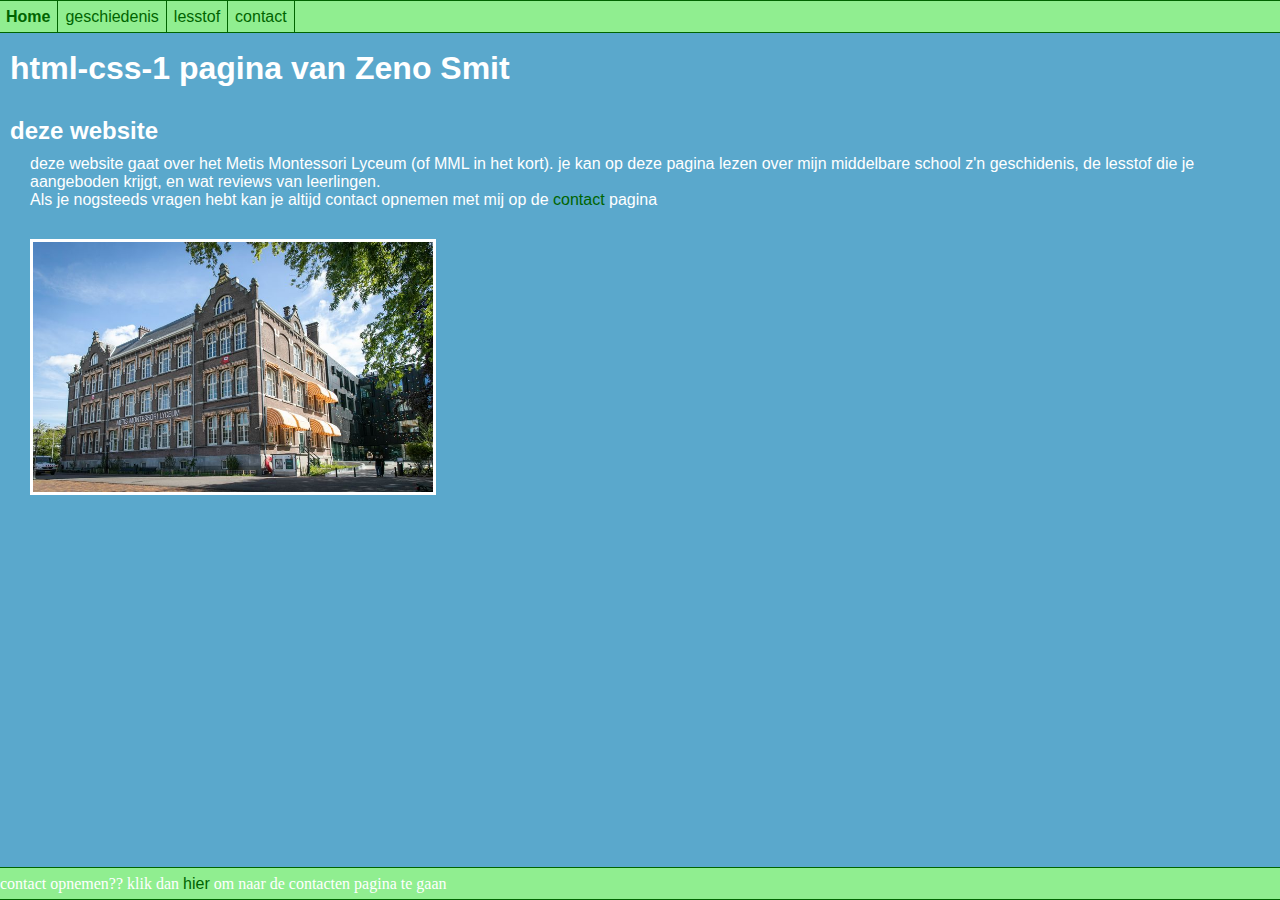
<file: index.html>
<!DOCTYPE html>
<html>
  <head>
    <meta charset="utf-8">
    <meta name="viewport" content="width=device-width">
    <title>repl.it</title>
    <link href="style.css" rel="stylesheet" type="text/css" />
  </head>
  <body>
    <ul class="menu">
      <li class="linksmenu"><a class="jbodp" href="index.html">Home</a></li>
      <li class="middenmenu"><a href="pagina2.html">geschiedenis</a></li>
      <li class="rechtsmenu"><a href="pagina3.html">lesstof</a></li>
      <li class="rechtsmenu"><a href="pagina4.html">contact</a></li>
    </ul>
    <h1 class = "eerstepagina">html-css-1 pagina van Zeno Smit</h1>
    <h2 class = "eerstepagina" >deze website</h2>
    <p class="eerstepagina">deze website gaat over het Metis Montessori Lyceum (of MML in het kort). je kan op deze pagina lezen over mijn middelbare school z'n geschidenis, de lesstof die je aangeboden krijgt, en wat reviews van leerlingen.</p>
    <p class="eerstepagina">Als je nogsteeds vragen hebt kan je altijd contact opnemen met mij op de <span id="contactlink"><a href="pagina4.html">contact</a></span> pagina</p>
    <img class="pic1"src="metis.jpg" alt="pic" width="400"
     height="250">
    <ul class = "contact">
      <li class = "contact">contact opnemen?? klik dan <span id="contactlink"><a href="pagina4.html">hier</a></span> om naar de contacten pagina te gaan</li>
    </ul>
  </body>
</html>
</file>
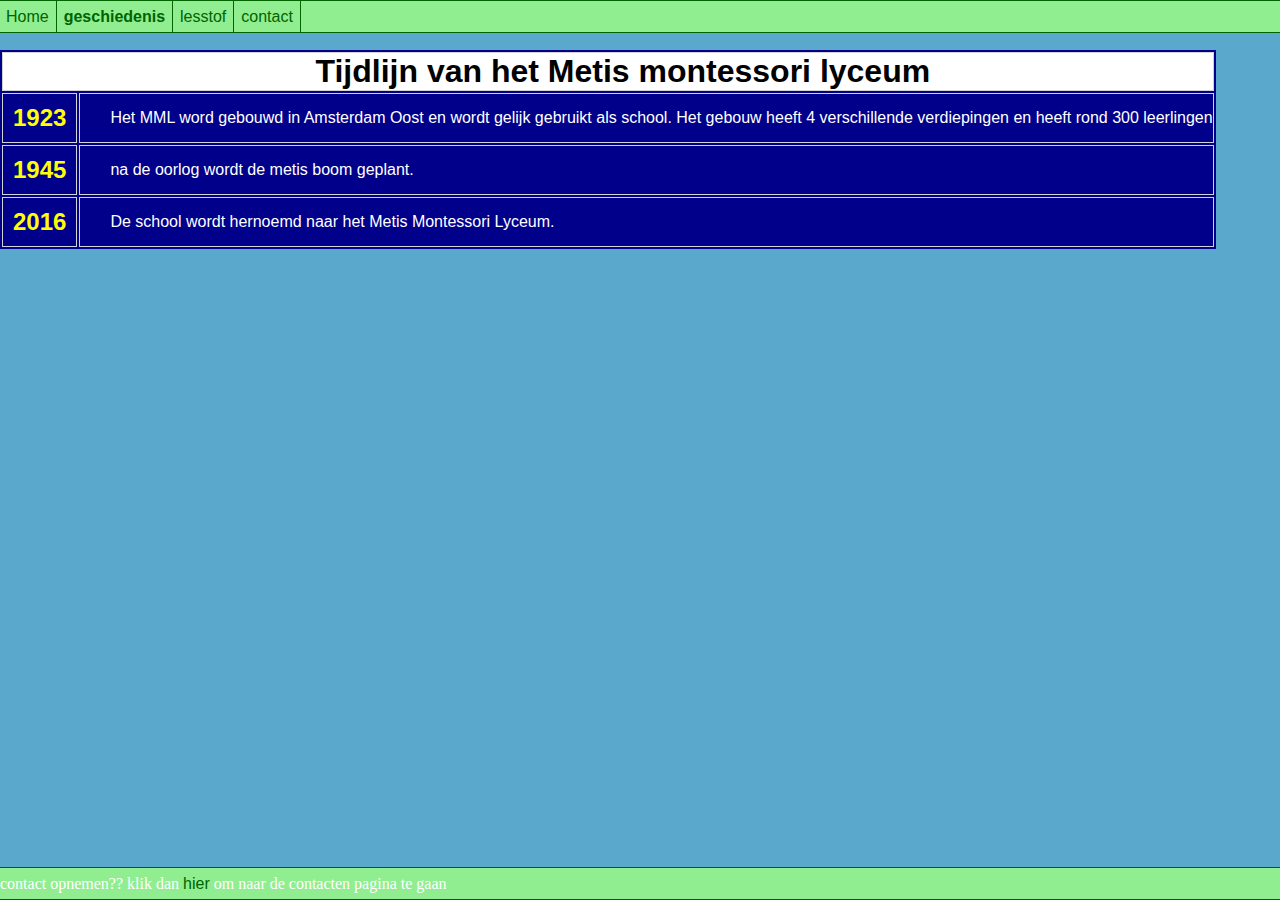
<file: pagina2.html>
<!DOCTYPE html>
<html>
  <head>
    <meta charset="utf-8">
    <meta name="viewport" content="width=device-width">
    <title>repl.it</title>
    <link href="style.css" rel="stylesheet" type="text/css" />
  </head>
  <body>

    <ul class="menu">
      <li class="linksmenu"><a href="index.html">Home</a></li>
      <li class="middenmenu"><a class="jbodp" href="pagina2.html">geschiedenis</a></li>
      <li class="rechtsmenu"><a href="pagina3.html">lesstof</a></li>
      <li class="rechtsmenu"><a href="pagina4.html">contact</a></li>
    </ul>

    <table>
      <tr>
        <td colspan="2" class="boven"><h1 class="derdepaginaeen" align="center">Tijdlijn van het Metis montessori lyceum</h1></td>
      </tr>
      <tr>
        <td><h2 class="tweedepagina">1923</h2></td>
        <td><p class="tweedepagina">Het MML word gebouwd in Amsterdam Oost en wordt gelijk gebruikt als school. Het gebouw heeft 4 verschillende verdiepingen en heeft rond 300 leerlingen</p></td>
      </tr>
      <tr>
        <td><h2 class="tweedepagina">1945</h2></td>
        <td><p class="tweedepagina">na de oorlog wordt de metis boom geplant.</p></td>
      </tr>
      <tr>
        <td><h2 class="tweedepagina">2016</h2></td>
        <td><p class="tweedepagina">De school wordt hernoemd naar het Metis Montessori Lyceum.</p></td>
      </tr>
    </table>
    <ul class = "contact">
      <li class = "contact">contact opnemen?? klik dan <span id="contactlink"><a href="pagina4.html">hier</a></span> om naar de contacten pagina te gaan</li>
    </ul>
  </body>
</html>
</file>
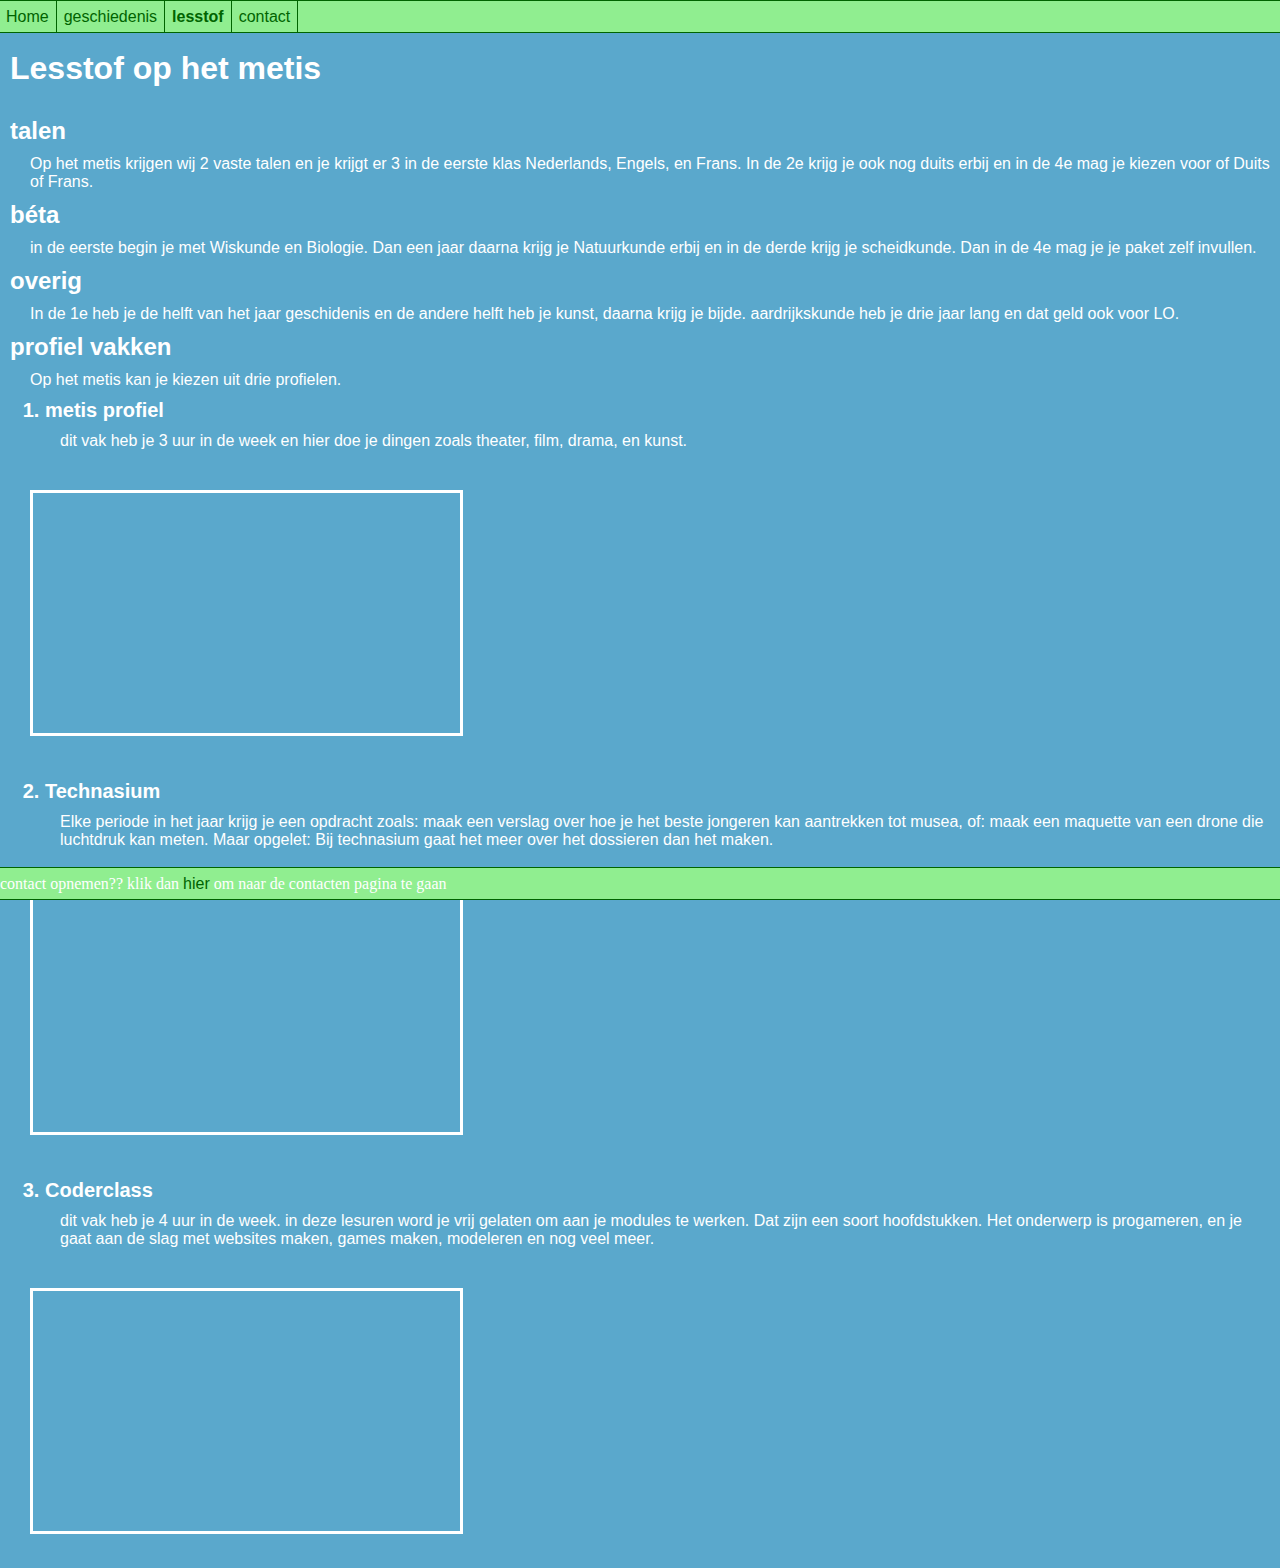
<file: pagina3.html>
<!DOCTYPE html>
<html>
  <head>
    <meta charset="utf-8">
    <meta name="viewport" content="width=device-width">
    <title>repl.it</title>
    <link href="style.css" rel="stylesheet" type="text/css" />
  </head>
  <body>
    <ul class="menu">
      <li class="linksmenu"><a href="index.html">Home</a></li>
      <li class="middenmenu"><a href="pagina2.html">geschiedenis</a></li>
      <li class="rechtsmenu"><a class="jbodp" href="pagina3.html">lesstof</a></li>
      <li class="rechtsmenu"><a href="pagina4.html">contact</a></li>
    </ul>
    <h1 class="derdepagina">Lesstof op het metis</h1>
    <h2 class="derdepagina">talen</h2>
    <p class="derdepagina">Op het metis krijgen wij 2 vaste talen en je krijgt er 3 in de eerste klas Nederlands, Engels, en Frans. In de 2e krijg je ook nog duits erbij en in de 4e mag je kiezen voor of Duits of Frans. </p>
    <h2 class="derdepagina">béta</h2>
    <p class="derdepagina">in de eerste begin je met Wiskunde en Biologie. Dan een jaar daarna krijg je Natuurkunde erbij en in de derde krijg je scheidkunde. Dan in de 4e mag je je paket zelf invullen.</p>
    <h2 class="derdepagina">overig</h2>
    <p class="derdepagina">In de 1e heb je de helft van het jaar geschidenis en de andere helft heb je kunst, daarna krijg je bijde. aardrijkskunde heb je drie jaar lang en dat geld ook voor LO.</p>
    <h2 class="derdepagina">profiel vakken</h2>
    <p class="derdepagina">Op het metis kan je kiezen uit drie profielen. </p>
    <ol>
      <li class="hederp">metis profiel</li>
    <p class="derdepaginaextranaarvoren">dit vak heb je 3 uur in de week en hier doe je dingen zoals theater, film, drama, en kunst.</p>
    <iframe class="vid" width="427" height="240" src="https://www.youtube.com/embed/HxLTPOcHqCo" title="YouTube video player" frameborder="0" allow="accelerometer; autoplay; clipboard-write; encrypted-media; gyroscope; picture-in-picture" allowfullscreen></iframe>
      <li class="hederp">Technasium</li>
    <p class="derdepaginaextranaarvoren">Elke periode in het jaar krijg je een opdracht zoals: maak een verslag over hoe je het beste jongeren kan aantrekken tot musea, of: maak een maquette van een drone die luchtdruk kan meten. Maar opgelet: Bij technasium gaat het meer over het dossieren dan het maken.</p>
    <iframe class="vid" width="427" height="240" src="https://www.youtube.com/embed/9A9VY8gKS5A" title="YouTube video player" frameborder="0" allow="accelerometer; autoplay; clipboard-write; encrypted-media; gyroscope; picture-in-picture" allowfullscreen></iframe>
      <li class="hederp">Coderclass</li>
    <p class="derdepaginaextranaarvoren">dit vak heb je 4 uur in de week. in deze lesuren word je vrij gelaten om aan je modules te werken. Dat zijn een soort hoofdstukken. Het onderwerp is progameren, en je gaat aan de slag met websites maken, games maken, modeleren en nog veel meer.</p>
    <iframe class="vid"width="427" height="240" src="https://www.youtube.com/embed/TBiZbHZAtOE" title="YouTube video player" frameborder="0" allow="accelerometer; autoplay; clipboard-write; encrypted-media; gyroscope; picture-in-picture" allowfullscreen></iframe>
    <ul class = "contact">
      <li class = "contact">contact opnemen?? klik dan <span id="contactlink"><a href="pagina4.html">hier</a></span> om naar de contacten pagina te gaan</li>
    </ul>
  </body>
</html>
</file>
<file: style.css>
* {
  padding: 0px;
  margin: 0px;
}

body {
  background-color:rgb(90, 168, 204);
  margin-top: 50px;
}

li.middenmenu {
  background-color: lightgreen;
  overflow: hidden;
  margin: -2px;
  padding: 7px;
  display: inline;
  border-left: 1px solid darkgreen;
  border-right: 1px solid darkgreen;
}

li.linksmenu {
  background-color: lightgreen;
  overflow: hidden;
  margin: -2px;
  padding: 7px;
  display: inline;
  border-left: 1px solid darkgreen;
}

li.rechtsmenu {
  background-color: lightgreen;
  overflow: hidden;
  margin: -2px;
  padding: 7px;
  display: inline;
  border-right: 1px solid darkgreen;

}
ul, li, a {
  transition: color 1s
}

ul.menu {
  padding: 7px;
  border-top: 1px solid darkgreen;
  border-bottom: 1px solid darkgreen;
  background-color: lightgreen;
  width: 100%;
  padding-left: 0px;
  padding-bottom: 6px;
  position: fixed;
  top: 0;
  left: 0;
}

ul, li, a:hover {
  color : white;
}

ul.contact {
  padding: 7px;
  border-top: 1px solid darkgreen;
  border-bottom: 1px solid darkgreen;
  background-color: lightgreen;
  width: 100%;
  padding-left: 0px;
  padding-bottom: 6px;
  position: fixed;
  bottom: 0;
  left: 0;
}

a {
  text-decoration: none;
  color: darkgreen;
  font-family: Helvetica;
}

a.jbodp {
  font-weight: bold;
}

h1.eerstepagina {
  color: white;
  font-family: Helvetica;
  margin: 30px;
  margin-left: 10px;
}

h2.eerstepagina {
  color: white;
  font-family: Helvetica;
  margin: 10px;
  margin-left: 10px;
}

p.eerstepagina {
  color: white;
  font-family: Helvetica;
  margin-left: 30px;
}

h1.tweedepagina {
  color: yellow;
  font-family: Helvetica;
  margin: 10px;
  margin-left: 10px;
}

h2.tweedepagina {
  color: yellow;
  font-family: Helvetica;
  margin: 10px;
  margin-left: 10px;
}

p.tweedepagina {
  color: white;
  font-family: Helvetica;
  margin-left: 30px;
}

.tweedepagina {
  color: yellow;
  font-family: Helvetica;
}

h1.derdepagina {
  color: white;
  font-family: Helvetica;
  margin: 30px;
  margin-left: 10px;
}

h2.derdepagina {
  color: white;
  font-family: Helvetica;
  margin: 10px;
  margin-left: 10px;
}

p.derdepagina {
  color: white;
  font-family: Helvetica;
  margin-left: 30px;
}
h1.vierdepagina {
  color: white;
  font-family: Helvetica;
  margin: 30px;
  margin-left: 10px;
}

h2.vierdepagina {
  color: white;
  font-family: Helvetica;
  margin: 10px;
  margin-left: 10px;
}

p.vierdepagina {
  color: white;
  font-family: Helvetica;
  margin-left: 10px;
}

.hederp {
  font-size: 20px;
  color: white;
  font-family: Helvetica;
  margin: 10px;
  margin-left: 45px;
  font-weight: bold;
}

.derdepaginaextranaarvoren {
  color: white;
  font-family: Helvetica;
  margin: 10px;
  margin-left: 60px;
}

table {
  text-align: center;
  background-color: darkblue;
}

td {
  text-align: left;
  border: 1px solid lightgrey;
  background-color: darkblue;
}

.tabel {
  color: yellow;
}

.boven {
  background-color: white;
  color: black;
}

.derdepaginaeen {
  color: black;
  font-family: Helvetica;
  margin-left: 30px;
}
.pic1 {
  margin: 30px;
  border: 3px solid white;
}
.vid {
  margin: 30px;
  border: 3px solid white;
}
#contactlink {
  font-family: Helvetica;
}
</file>
